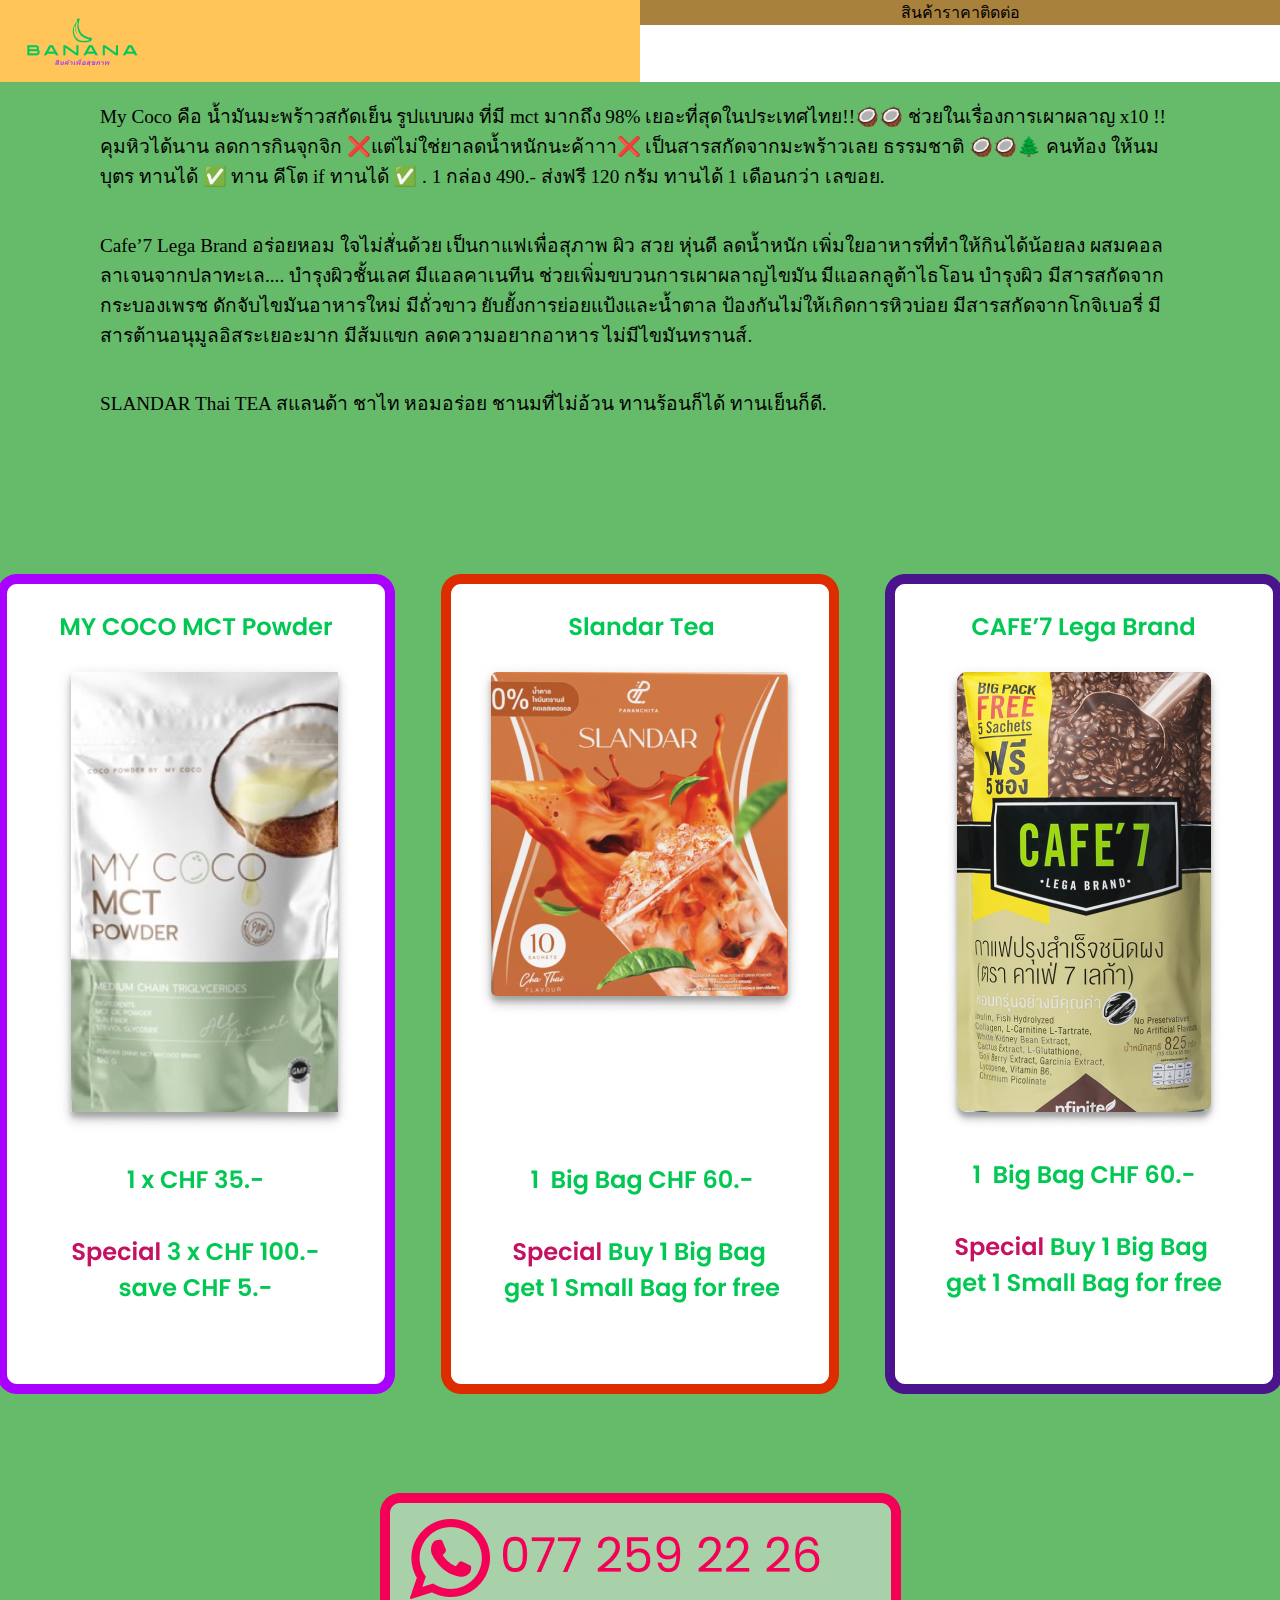
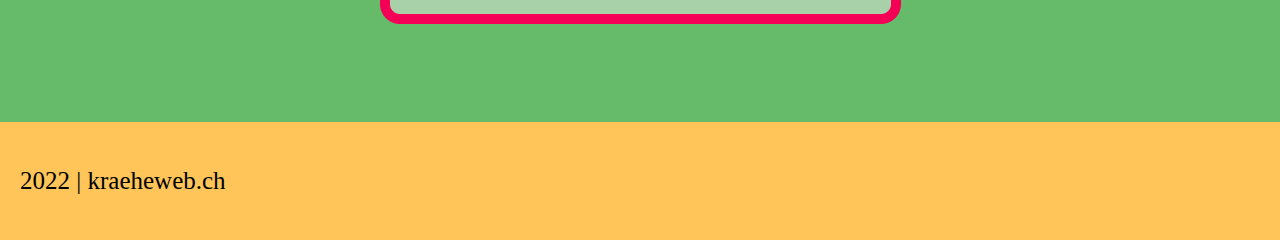
<file: responsive web design/Landing Page/index.html>
<!DOCTYPE html>
<html lang="en">
<head>
    <meta charset="UTF-8">
    <meta http-equiv="X-UA-Compatible" content="IE=edge">
    <meta name="viewport" content="width=device-width, initial-scale=1.0">
    <title>Banana</title>
    <link rel="stylesheet" href="style.css">
    <link rel="img" href="">
</head>
<body>
        <logo>
            <img src="img/Logo_small.png" alt="">
        </logo>
        <nav>
            <div class="nav">
              <div>สินค้า</div>
              <div>ราคา</div>
              <div>ติดต่อ</div>
            </div>
          </nav>
        <text>
            <p>My Coco คือ น้ำมันมะพร้าวสกัดเย็น รูปแบบผง ที่มี mct มากถึง 98% เยอะที่สุดในประเทศไทย!!🥥🥥 ช่วยในเรื่องการเผาผลาญ x10 !! คุมหิวได้นาน ลดการกินจุกจิก ❌แต่ไม่ใช่ยาลดน้ำหนักนะค้าาา❌ เป็นสารสกัดจากมะพร้าวเลย ธรรมชาติ 🥥🥥🌲 คนท้อง ให้นมบุตร ทานได้ ✅ ทาน คีโต if ทานได้ ✅ . 1 กล่อง 490.- ส่งฟรี 120 กรัม ทานได้ 1 เดือนกว่า เลขอย.</p>
            <p>Cafe’7 Lega Brand อร่อยหอม ใจไม่สั่นด้วย เป็นกาแฟเพื่อสุภาพ ผิว สวย หุ่นดี ลดน้ำหนัก เพิ่มใยอาหารที่ทำให้กินได้น้อยลง ผสมคอลลาเจนจากปลาทะเล.... บำรุงผิวชั้นเลศ มีแอลคาเนทีน ช่วยเพิ่มขบวนการเผาผลาญไขมัน มีแอลกลูต้าไธโอน บำรุงผิว มีสารสกัดจากกระบองเพรช ดักจับไขมันอาหารใหม่ มีถั่วขาว ยับยั้งการย่อยแป้งและน้ำตาล ป้องกันไม่ให้เกิดการหิวบ่อย มีสารสกัดจากโกจิเบอรี่ มีสารต้านอนุมูลอิสระเยอะมาก มีส้มแขก ลดความอยากอาหาร ไม่มีไขมันทรานส์.</p>
            <p>SLANDAR Thai TEA สแลนด้า ชาไท หอมอร่อย ชานมที่ไม่อ้วน ทานร้อนก็ได้ ทานเย็นก็ดี.</p>
        </text>
        <images>
            <img src="img/Products Price.png" alt="Products and prices">
        </images>
        <contact>
            <img src="img/Contact.png" alt="contact">
        </contact>
        <footer>
            <p class="signatur">2022 | kraeheweb.ch</p>
        </footer>
</body>
</html>
</file>
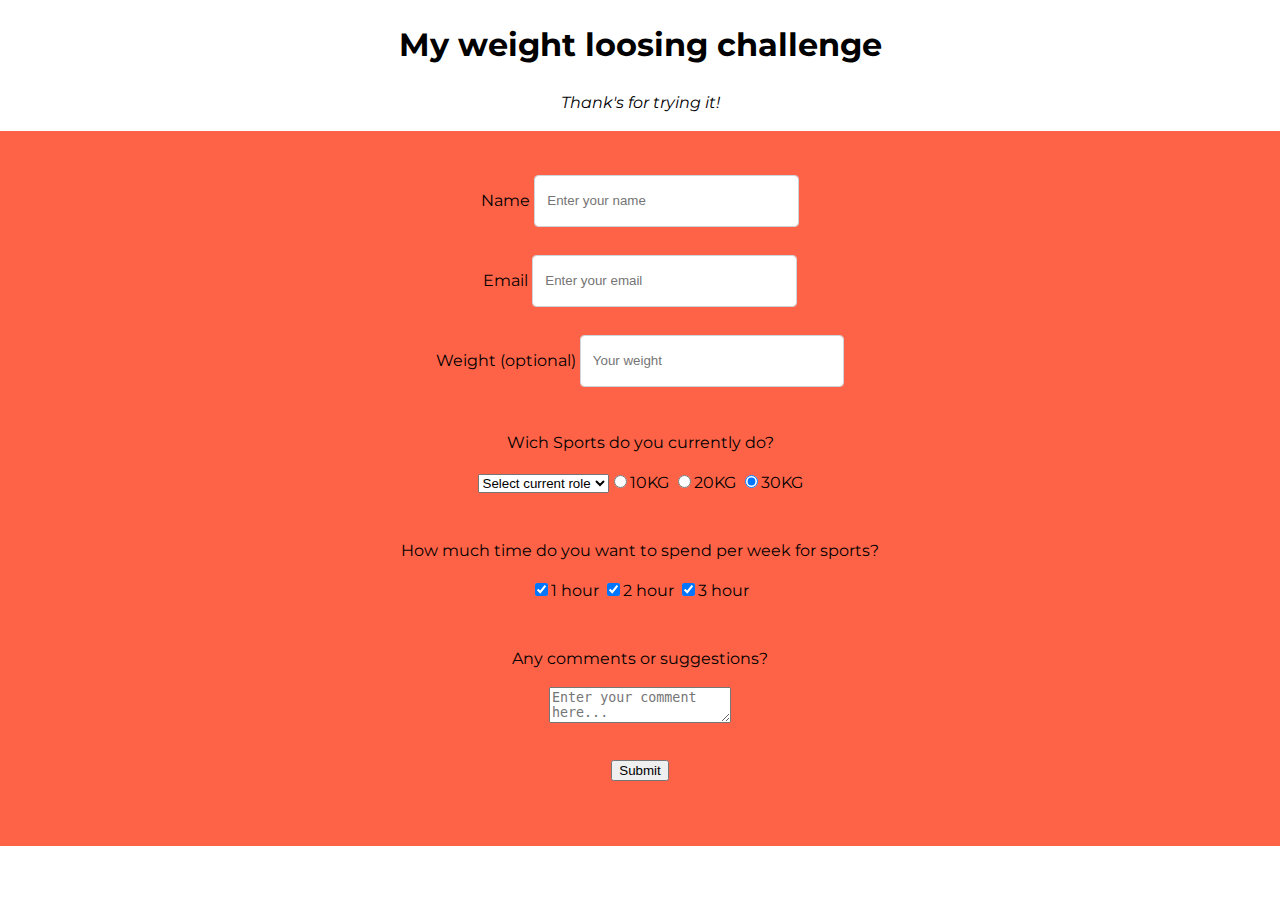
<file: responsive web design/survey form/index.html>
<!DOCTYPE html>
<html lang="en">
<head>
    <meta charset="UTF-8">
    <meta http-equiv="X-UA-Compatible" content="IE=edge">
    <meta name="viewport" content="width=device-width, initial-scale=1.0">
    <link rel="stylesheet" href="style.css"
    
</head>
<body>
    <h1 id="title">My weight loosing challenge</h1>
    <p id="description">Thank's for trying it!</p>
    <form id="survey form">
        <div class="form-group">
            <label id="name-label" for="name">Name</label>
            <input 
            type="text"
            name="Name"
            id="name"
            class="form-control"
            placeholder="Enter your name"
            required
            />
        </div>
        <div class="form-group">
            <label id="email-label" for="email">Email</label>
            <input 
            type="email"
            name="Email"
            id="email"
            class="form-control"
            placeholder="Enter your email"
            required
            />
        </div>
        <div class="form-group">
            <label id="number" for="number">Weight <Weight<span class="clue">(optional)</span></label>
            <input 
                type="weight"
                name="weight"
                id="number"
                min="1"
                max="300"
                class="form-control"
            placeholder="Your weight"
            />
        </div>
        <div class="form-group">
            <p>Wich Sports do you currently do?</p>
            <select id="dropdown" name="role" class="Select current sports" required>
            <option disable selected value>Select current role</option>
            <option value="Football">Football</option>
            <option value="Ice Hockey">Ice Hockey</option>
            <option value="Tennis">Tennis</option>
            <option value="Rugby">Rugby</option>
            <option value="Jogging">Jogging</option>
            <option value="Sex">I hava alot of Sex</option>
            <option value="Nothing at all">Nothing at all</option/>
        </div>
        <div class="form-group">
        <p>How many kilos do you want to lose?</p>
        <label>
        <input
        name="user question"
        value="10KG"
        type="radio"
        class="input-radio"
        checked
        >10KG</label>
        <label>
            <input
            name="user question"
            value="20KG"
            type="radio"
            class="input-radio"
            checked
            >20KG</label>
            <label>
                <input
                name="user question"
                value="30KG"
                type="radio"
                class="input-radio"
                checked
                >30KG</label>
    </div>
    <div class="form-group">
        <p>How much time do you want to spend per week for sports?</p>
        <label>
            <input
        name="user question check"
        value="1 hour"
        type="checkbox"
        class="checkbox"
        checked
        >1 hour</label>
        <label>
            <input
        name="user question check"
        value="2 hour"
        type="checkbox"
        class="checkbox"
        checked
        >2 hour</label>
        <label>
            <input
        name="user question check"
        value="3 hour"
        type="checkbox"
        class="checkbox"
        checked
        >3 hour</label>
    </div>
    <div class="form-group">
        <p>Any comments or suggestions?</p>
        <textarea
          id="comments"
          class="input-textarea"
          name="comment"
          placeholder="Enter your comment here..."
        ></textarea>
      </div>
      <div class="form-group">
        <button type="submit" id="submit" class="submit-button">
          Submit
        </button>
      </div>
    </form>
</body>
</html>
</file>
<file: responsive web design/Landing Page/style.css>
html, body {
    width: 100vw;
    min-height: 100vh;
    margin: 0;
    padding: 0;
  }
  body {
    display: grid;
    margin: 0;
    grid-template-columns: 1fr 1fr;
    grid-template-rows: 0.5fr 3fr 5fr 2fr 0.5fr;
    grid-template-areas:
        "logo       nav"
        "text       text"
        "images     images"
        "contact    contact"
        "footer     footer";
  }

logo{
    grid-area: logo;
    background: #FFC558;
    padding-left: 20px;
    display: flex; 
    justify-content: start; 
    align-items: center;
}
.nav{
    grid-area: nav;
    background: #a8813d;
    display: flex;
    flex-direction: row;
    justify-content: center;
} 
text{
    grid-area: text;
    font-size: 1.2rem;
    background: #66BB6A;
    padding-left: 100px;
    padding-right: 100px;
    display: flex;
    flex-direction: column;
    justify-content: start;
}
@media (min-width: 40em){
images{
    
    grid-area: images;
    background: #66BB6A;
    display: flex;
    justify-content: center;
}

}
contact{
    grid-area: contact;
    background: #66BB6A;
    display: flex;
    justify-content: center;
    align-items: center;
}
footer{
    grid-area: footer;
    background: #FFC558;
    display: flex;
    justify-content: start;
    align-items: center;
    padding: 10px;
}
.signatur{
    font-size: 25px;
    color: black;
    display: flex;
    justify-content: start;
    align-items: center;
    padding: 10px;

}
</file>
<file: responsive web design/survey form/style.css>
@import url('https://fonts.googleapis.com/css2?family=Montserrat:wght@200&display=swap');
:root {
    --font-color: #000000;
  } 
body{
    font-family: 'montserrat' ,sans-serif;
    text-align: center;
    font-size: 1rem;
    font-weight: 400;
    line-height: 1.5;
    color: var(--font-color);
    margin: 0;
}
form-group {
    display: flex;
    align-items: center;
    font-size: 1.125rem;
    margin-bottom: 0.5rem;
  }
title {
    font-weight: 500;
    line-height: 1.5;
}
#description {
    font-style: italic;
    font-weight: 400;
  }
/* form */

form{
    background-color: tomato;
    
}
.text-center {
    text-align: center;
  }
  @media (min-width: 480px) {
    form {
      padding: 2.5rem;
    }
  }
  
.form-group {
    margin: 0 auto 1.25rem auto;
    padding: 0.25rem;
  }  
.form-control {
    width: 20%;
    height: 2.375rem;
    padding: 0.375rem 0.75rem;
    color: #495057;
    background-color: #fff;
    background-clip: padding-box;
    border: 1px solid #ced4da;
    border-radius: 0.25rem;
  }
</file>
